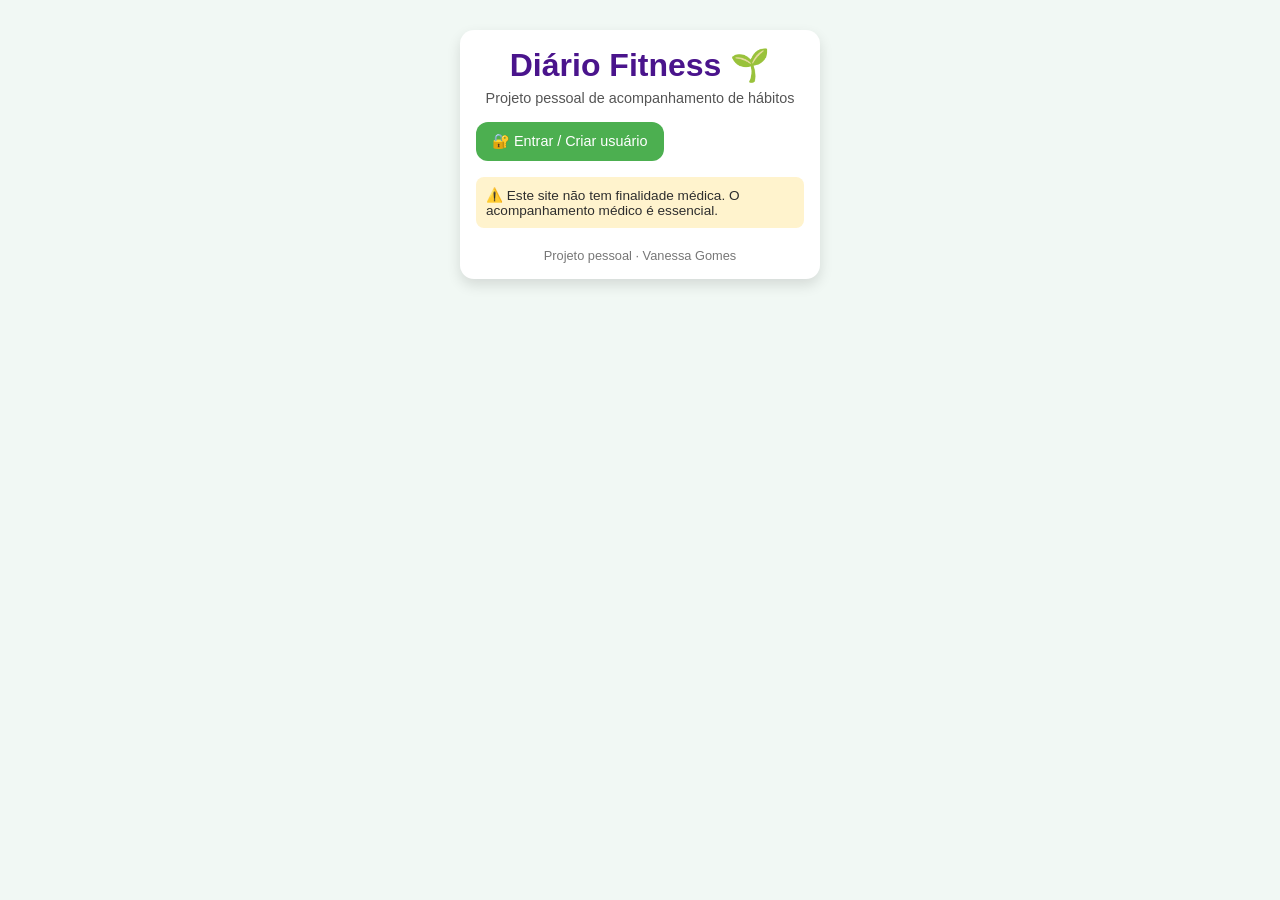
<file: index.html>
<!DOCTYPE html>
<html lang="pt-BR">
<head>
  <meta charset="UTF-8">
  <title>Diário Fitness</title>
  <link rel="stylesheet" href="css/style.css">
</head>

<body data-page="home">

  <div class="app">

    <header class="header">
      <h1>Diário Fitness 🌱</h1>
      <p class="subtitle">
        Projeto pessoal de acompanhamento de hábitos
      </p>
    </header>

    <!-- 🔐 ÁREA DE LOGIN -->
    <div id="area-login" class="acoes-site">
      <a href="pages/login.html" class="btn-principal">
        🔐 Entrar / Criar usuário
      </a>
    </div>

    <!-- 👤 ÁREA LOGADA -->
    <div id="area-usuario" style="display:none">

      <p class="subtitle">
        👋 Olá, <strong id="nomeUsuario"></strong>
      </p>

      <nav class="menu">
        <a href="pages/calculo.html">Cálculo saudável</a>
        <a href="pages/metas.html">Meta semanal</a>
        <a href="pages/refeicoes.html">Refeições</a>
        <a href="pages/sobre.html">Sobre</a>
      </nav>

      <div class="acoes-site">
        <a href="pages/kcal.html" class="btn-principal">
          🍎 Controle calórico diário
        </a>
      </div>

      <div class="acoes-site">
<button onclick="logout()">🚪 Sair</button>
      </div>

    </div>

    <div class="alerta">
      ⚠️ Este site não tem finalidade médica.
      O acompanhamento médico é essencial.
    </div>

    <footer class="footer">
      Projeto pessoal · Vanessa Gomes
    </footer>

  </div>

  <script src="js/script.js"></script>
  <script src="../js/auth.js"></script>
</body>
</html>
</file>
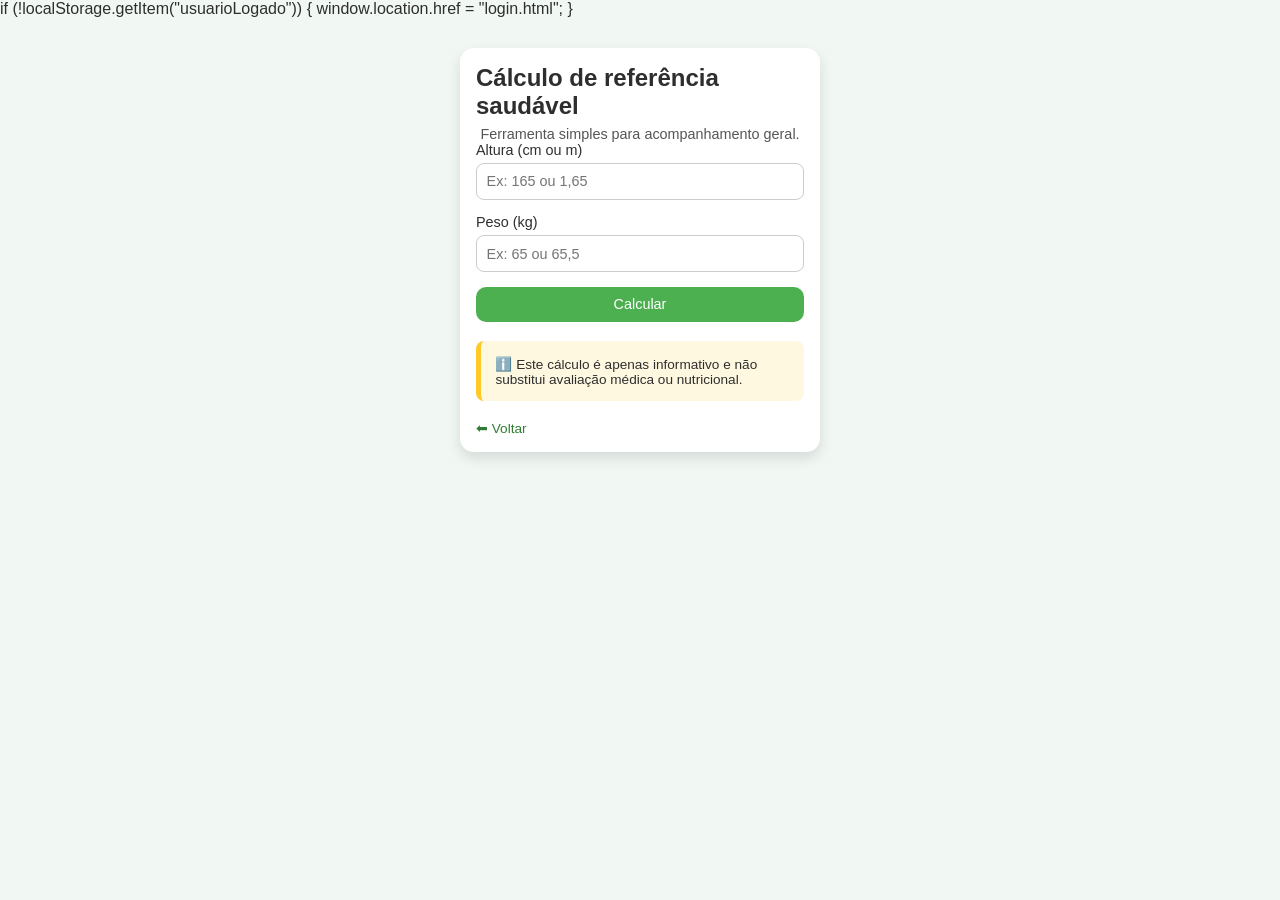
<file: pages/calculo.html>
if (!localStorage.getItem("usuarioLogado")) {
  window.location.href = "login.html";
}
<!DOCTYPE html>
<html lang="pt-BR">
<head>
  <meta charset="UTF-8">
  <title>Cálculo saudável</title>
  <link rel="stylesheet" href="../css/style.css">
</head>

<body data-page="interna">

  <div class="app">

    <h2>Cálculo de referência saudável</h2>

    <p class="subtitle">
      Ferramenta simples para acompanhamento geral.
    </p>

    <label for="altura">Altura (cm ou m)</label>
    <input
      type="text"
      id="altura"
      placeholder="Ex: 165 ou 1,65"
    >

    <label for="peso">Peso (kg)</label>
    <input
      type="text"
      id="peso"
      placeholder="Ex: 65 ou 65,5"
    >

    <button onclick="calcularIMC()">
      Calcular
    </button>

    <p id="resultado"></p>

    <p class="aviso">
      ℹ️ Este cálculo é apenas informativo e não substitui
      avaliação médica ou nutricional.
    </p>

    <a class="voltar" href="../index.html">⬅ Voltar</a>

  </div>

  <script src="../js/script.js"></script>
</body>
</html>
</file>
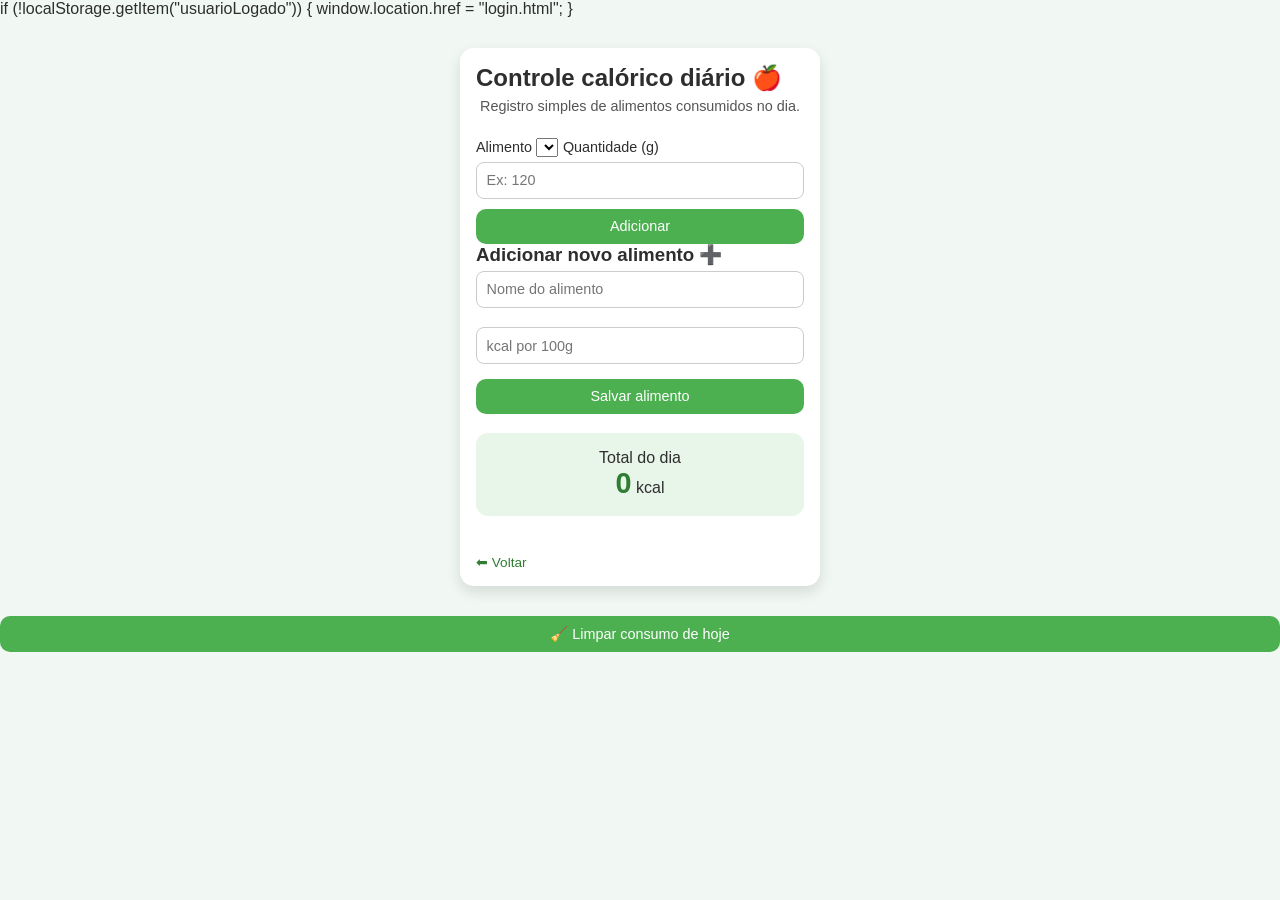
<file: pages/kcal.html>
if (!localStorage.getItem("usuarioLogado")) {
  window.location.href = "login.html";
}
<!DOCTYPE html>
<html lang="pt-BR">
<head>
  <meta charset="UTF-8">
  <title>Controle calórico diário</title>
  <link rel="stylesheet" href="../css/style.css">
</head>

<body data-page="interna">

  <div class="app">

    <h2>Controle calórico diário 🍎</h2>
    <p class="subtitle">
      Registro simples de alimentos consumidos no dia.
    </p>

    <div class="kcal-box">

      <label>Alimento</label>
      <select id="nomeAlimento"></select>

      <label>Quantidade (g)</label>
      <input type="number" id="gramas" placeholder="Ex: 120">

      <button type="button" onclick="adicionarAlimento()">
        Adicionar
      </button>

    </div>

    <div class="novo-alimento-box">
  <h3>Adicionar novo alimento ➕</h3>

  <input
    type="text"
    id="novoNome"
    placeholder="Nome do alimento"
  >

  <input
    type="number"
    id="novoKcal"
    placeholder="kcal por 100g"
  >

  <button onclick="salvarNovoAlimento()">
    Salvar alimento
  </button>
</div>

    <div class="resumo-kcal">
      Total do dia<br>
      <span id="totalKcal">0</span> kcal
    </div>

    <div id="listaKcal"></div>

    <a class="voltar" href="../index.html">⬅ Voltar</a>

  </div>

  <button class="btn-limpar" onclick="limparDia()">
  🧹 Limpar consumo de hoje
</button>

  <canvas id="graficoKcal" height="200"></canvas>
  
  <script src="../js/script.js"></script>
</body>
</html>
</file>
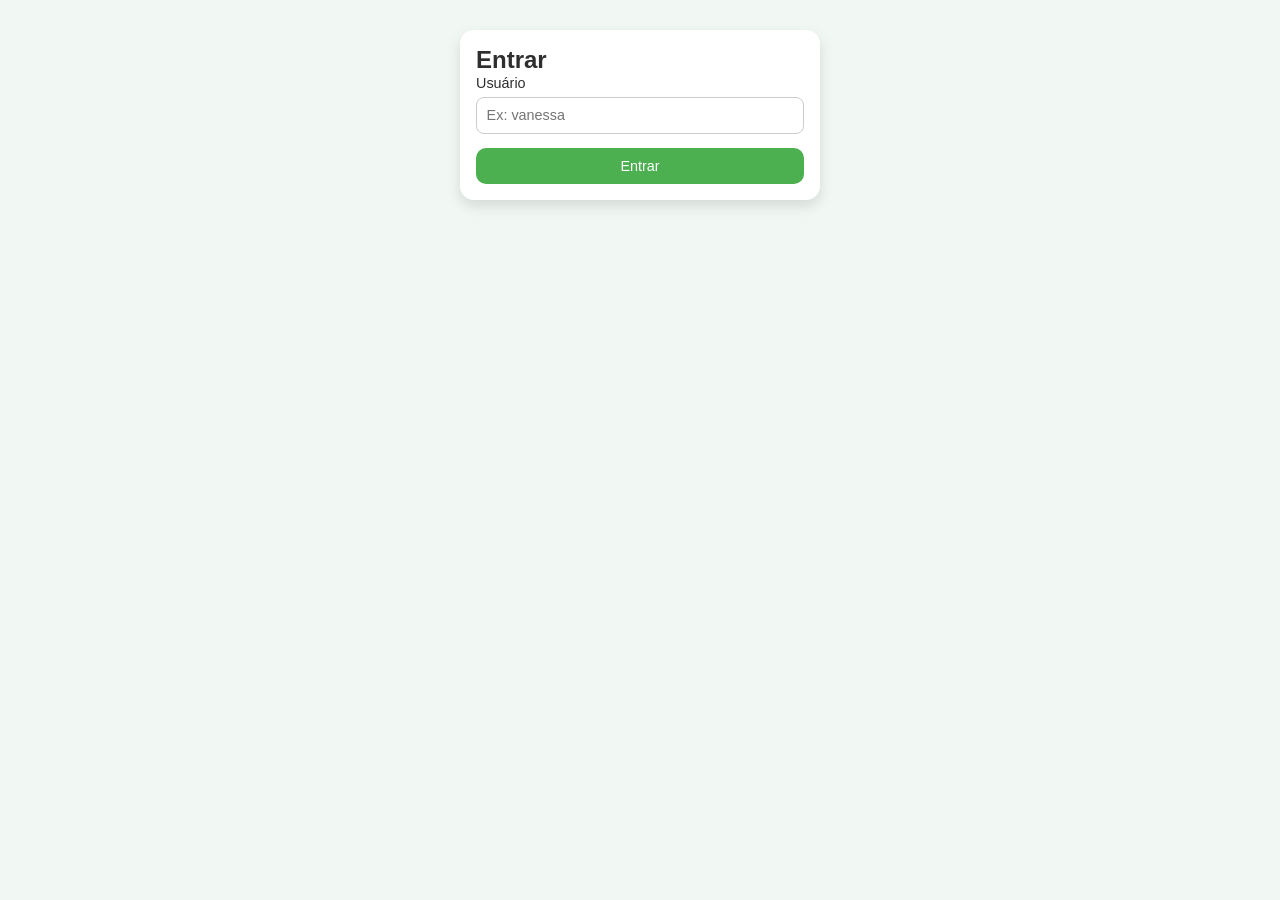
<file: pages/login.html>
<!DOCTYPE html>
<html lang="pt-BR">
<head>
  <meta charset="UTF-8">
  <title>Login - Diário Fitness</title>
  <link rel="stylesheet" href="../css/style.css">
</head>

<body>

  <div class="app">
    <h2>Entrar</h2>

    <label>Usuário</label>
    <input type="text" id="usuario" placeholder="Ex: vanessa">

    <button onclick="entrar()">Entrar</button>
  </div>

  <script src="../js/auth.js"></script>
</body>
</html>
</file>
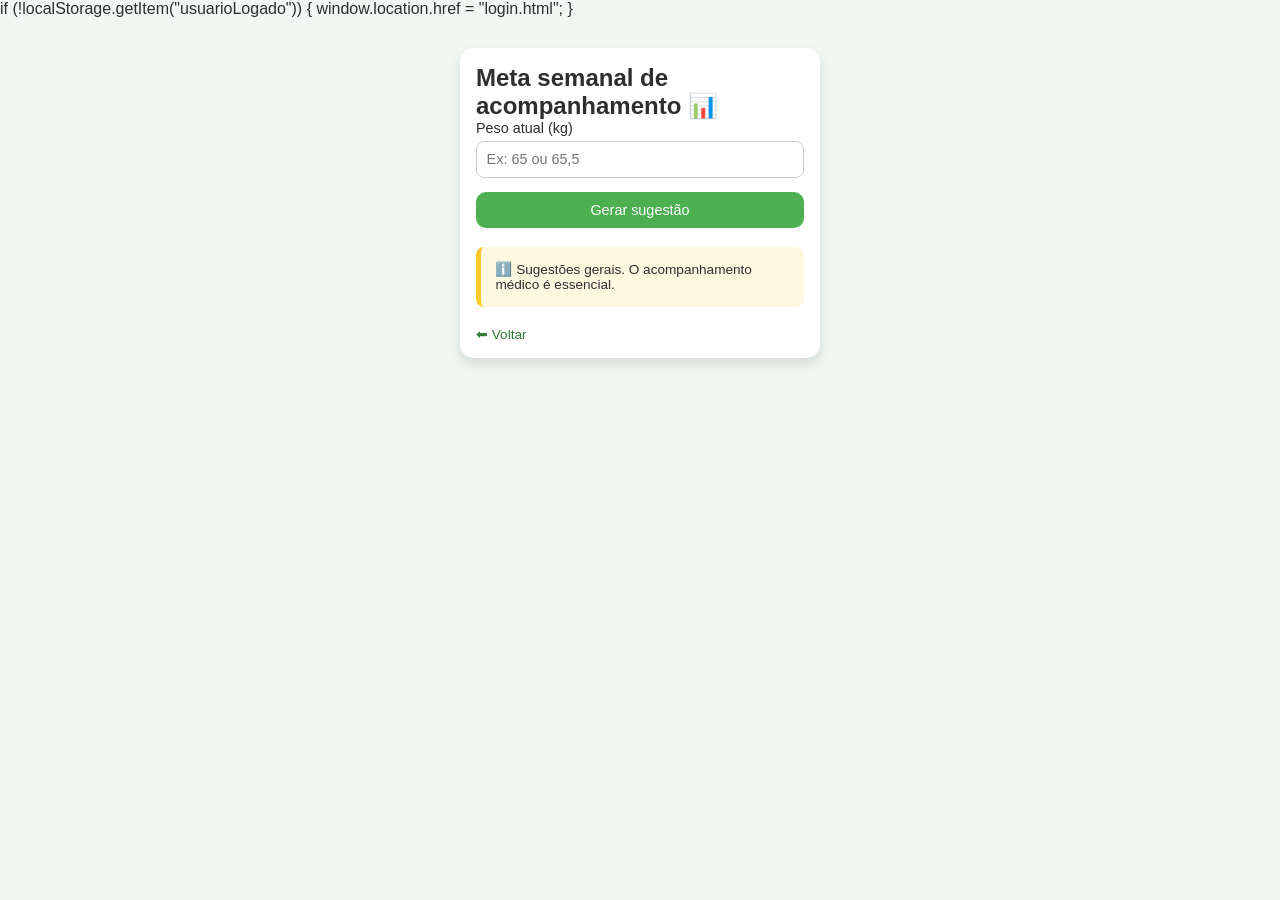
<file: pages/metas.html>
if (!localStorage.getItem("usuarioLogado")) {
  window.location.href = "login.html";
}
<!DOCTYPE html>
<html lang="pt-BR">
<head>
  <meta charset="UTF-8">
  <title>Meta semanal</title>
  <link rel="stylesheet" href="../css/style.css">
</head>

<body data-page="interna">

  <div class="app">

    <!-- MENU -->
    <nav class="menu">
      <a href="../index.html">Início</a>
      <a href="calculo.html">Cálculo saudável</a>
      <a href="meta.html">Meta semanal</a>
      <a href="refeicoes.html">Refeições</a>
      <a href="sobre.html" data-page="sobre">Sobre</a>
    </nav>

    <!-- CONTEÚDO -->
    <h2>Meta semanal de acompanhamento 📊</h2>

    <label for="pesoMeta">Peso atual (kg)</label>
    <input
      type="text"
      id="pesoMeta"
      placeholder="Ex: 65 ou 65,5"
    >

    <button onclick="gerarMeta()">Gerar sugestão</button>

    <p id="resultadoMeta"></p>

    <p class="aviso">
      ℹ️ Sugestões gerais. O acompanhamento médico é essencial.
    </p>

    <a href="../index.html" class="voltar">⬅ Voltar</a>

  </div>

  <script src="../js/script.js"></script>
</body>
</html>
</file>
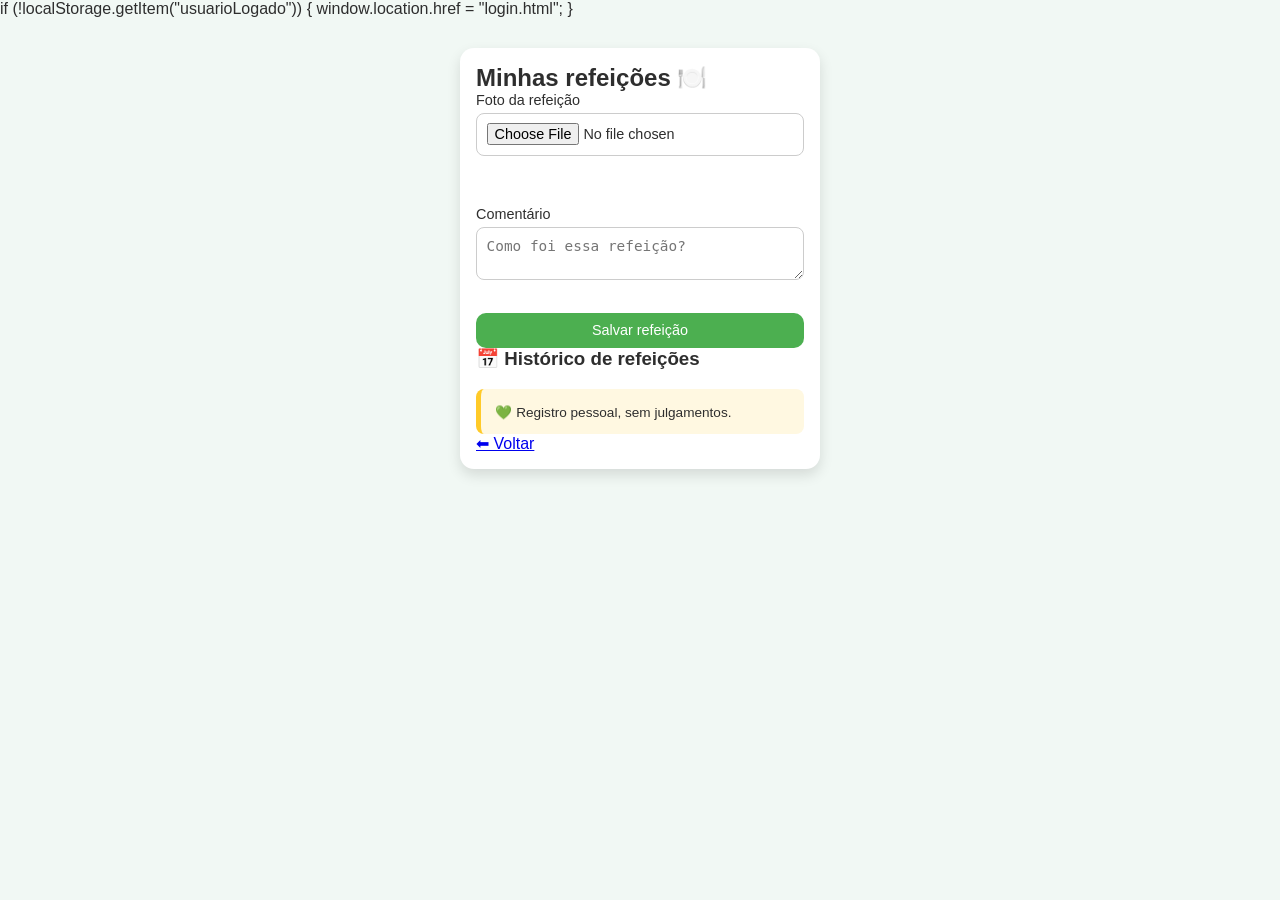
<file: pages/refeicoes.html>
if (!localStorage.getItem("usuarioLogado")) {
  window.location.href = "login.html";
}
<!DOCTYPE html>
<html lang="pt-BR">
<head>
  <meta charset="UTF-8">
  <title>Minhas refeições</title>
  <link rel="stylesheet" href="../css/style.css">
</head>

<body data-page="interna">

  <div class="app">

    <!-- MENU -->
    <nav class="menu">
      <a href="../index.html">Início</a>
      <a href="calculo.html">Cálculo saudável</a>
      <a href="meta.html">Meta semanal</a>
      <a href="refeicoes.html">Refeições</a>
      <a href="sobre.html" data-page="sobre">Sobre</a>
    </nav>

    <!-- CONTEÚDO -->
    <h2>Minhas refeições 🍽️</h2>

    <label>Foto da refeição</label><br>
    <input type="file" id="foto" accept="image/*"><br><br>

    <img id="preview" style="max-width:300px; display:none;"><br>

    <label>Comentário</label><br>
    <textarea id="comentario" placeholder="Como foi essa refeição?"></textarea><br><br>

    <button onclick="salvarRefeicao()">Salvar refeição</button>

    <h3>📅 Histórico de refeições</h3>
    <div id="listaRefeicoes"></div>

    <p class="aviso">
      💚 Registro pessoal, sem julgamentos.
    </p>

    <a href="../index.html">⬅ Voltar</a>

  </div>

  <script src="../js/script.js"></script>
</body>
</html>
</file>
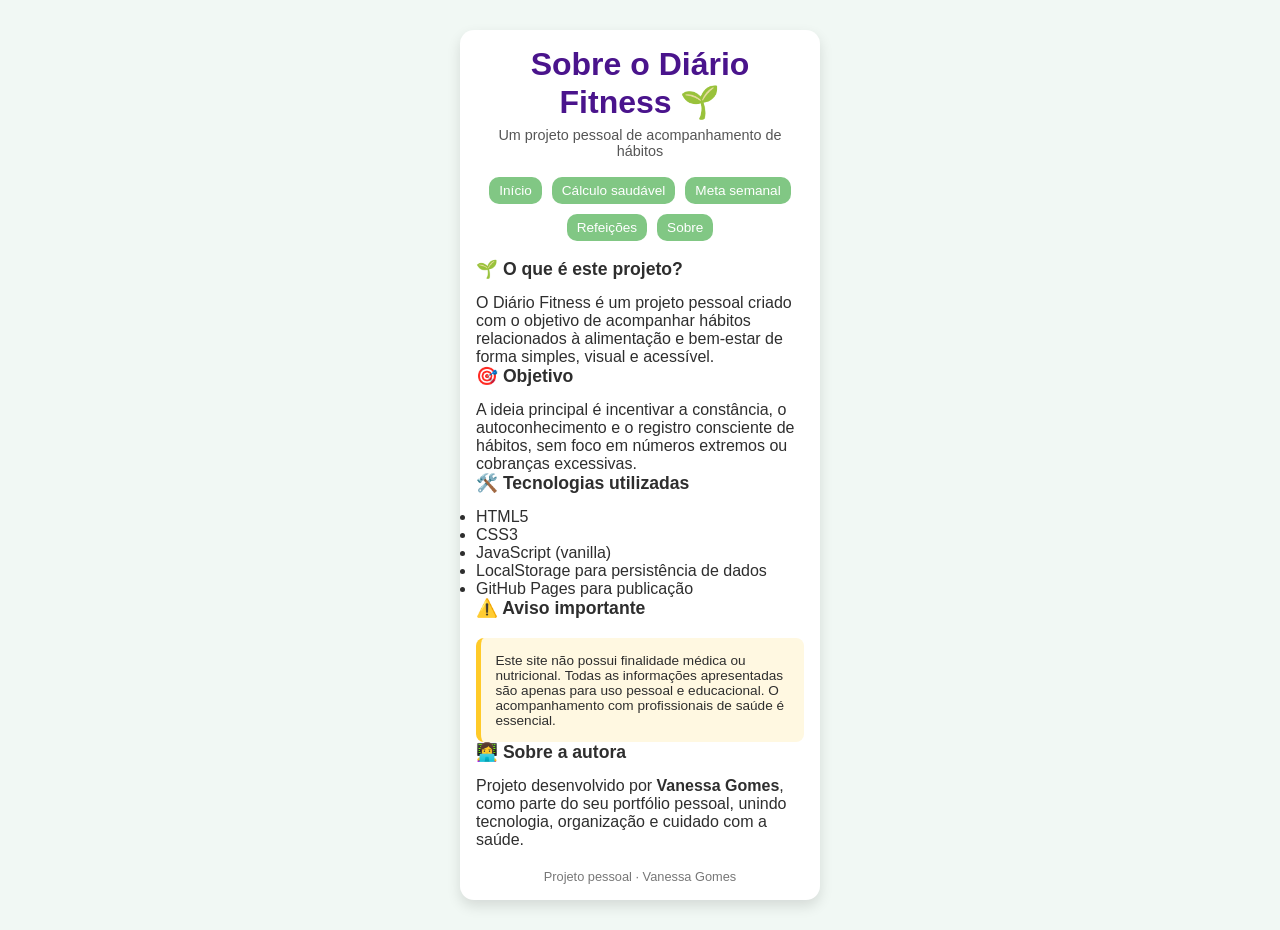
<file: pages/sobre.html>
<!DOCTYPE html>
<html lang="pt-BR">
<head>
  <meta charset="UTF-8">
  <title>Sobre o Projeto</title>
  <link rel="stylesheet" href="../css/style.css">
</head>

<body data-page="sobre">

<div class="app">

  <header class="header">
    <h1>Sobre o Diário Fitness 🌱</h1>
    <p class="subtitle">Um projeto pessoal de acompanhamento de hábitos</p>
  </header>

  <nav class="menu">
    <a href="../index.html" data-page="home">Início</a>
    <a href="calculo.html" data-page="calculo">Cálculo saudável</a>
    <a href="meta.html" data-page="meta">Meta semanal</a>
    <a href="refeicoes.html" data-page="refeicoes">Refeições</a>
    <a href="sobre.html" data-page="sobre">Sobre</a>
  </nav>

  <div class="conteudo">
    <div class="card">

      <h2>🌱 O que é este projeto?</h2>
      <p>
        O Diário Fitness é um projeto pessoal criado com o objetivo de
        acompanhar hábitos relacionados à alimentação e bem-estar de forma
        simples, visual e acessível.
      </p>

      <h2>🎯 Objetivo</h2>
      <p>
        A ideia principal é incentivar a constância, o autoconhecimento e
        o registro consciente de hábitos, sem foco em números extremos ou
        cobranças excessivas.
      </p>

      <h2>🛠️ Tecnologias utilizadas</h2>
      <ul>
        <li>HTML5</li>
        <li>CSS3</li>
        <li>JavaScript (vanilla)</li>
        <li>LocalStorage para persistência de dados</li>
        <li>GitHub Pages para publicação</li>
      </ul>

      <h2>⚠️ Aviso importante</h2>
      <p class="aviso">
        Este site não possui finalidade médica ou nutricional.
        Todas as informações apresentadas são apenas para uso pessoal
        e educacional. O acompanhamento com profissionais de saúde é
        essencial.
      </p>

      <h2>👩‍💻 Sobre a autora</h2>
      <p>
        Projeto desenvolvido por <strong>Vanessa Gomes</strong>,
        como parte do seu portfólio pessoal, unindo tecnologia,
        organização e cuidado com a saúde.
      </p>

    </div>
  </div>

  <footer class="footer">
    Projeto pessoal · Vanessa Gomes
  </footer>

</div>

<script src="../js/script.js"></script>
</body>
</html>
</file>
<file: css/style.css>
/* =========================
   RESET BÁSICO
========================= */
* {
  box-sizing: border-box;
  margin: 0;
  padding: 0;
}

body {
  font-family: "Segoe UI", Arial, sans-serif;
  background-color: #f1f8f4;
  color: #2e2e2e;
}

/* =========================
   APP PRINCIPAL
========================= */
.app {
  max-width: 360px;
  margin: 30px auto;
  background: #ffffff;
  padding: 16px;
  border-radius: 14px;
  box-shadow: 0 6px 14px rgba(0,0,0,0.12);
  position: relative;
  z-index: 10;
}

/* =========================
   HEADER
========================= */
.header h1 {
  margin: 0;
  color: #4a148c;
  text-align: center;
}

.subtitle {
  margin-top: 6px;
  text-align: center;
  color: #555;
  font-size: 0.9rem;
}

/* =========================
   MENU
========================= */
.menu {
  margin: 18px 0;
  display: flex;
  justify-content: center;
  gap: 10px;
  flex-wrap: wrap;
}

.menu a {
  padding: 6px 10px;
  background-color: #81c784;
  border-radius: 10px;
  text-decoration: none;
  color: white;
  font-weight: 500;
  font-size: 0.85rem;
}

.menu a:hover {
  background-color: #66bb6a;
}

.menu a.ativo {
  background-color: #4caf50;
}

/* =========================
   CONTEÚDO
========================= */
.conteudo {
  display: block;
}

.conteudo h2 {
  margin-bottom: 14px;
  font-size: 1.1rem;
}

/* =========================
   FORMULÁRIOS
========================= */
label {
  font-weight: 500;
  font-size: 0.9rem;
}

input,
textarea {
  width: 100%;
  padding: 0.6rem;
  margin-top: 0.3rem;
  margin-bottom: 0.9rem;
  border-radius: 8px;
  border: 1px solid #ccc;
  font-size: 0.9rem;
}

textarea {
  resize: vertical;
}

/* =========================
   BOTÕES
========================= */
button {
  width: 100%;
  background: #4caf50;
  color: white;
  border: none;
  padding: 0.6rem;
  border-radius: 10px;
  font-size: 0.9rem;
  cursor: pointer;
}

button:hover {
  background: #43a047;
}

button,
a {
  pointer-events: auto;
}

/* Botão excluir */
.btn-excluir {
  margin-top: 0.6rem;
  background: #e53935;
  padding: 0.5rem;
  font-size: 0.85rem;
}

.btn-excluir:hover {
  background: #c62828;
}

/* =========================
   AÇÕES DO SITE (COMPARTILHAR)
========================= */
.acoes-site {
  display: flex;
  gap: 0.6rem;
  justify-content: center;
  margin: 1rem 0;
  position: relative;
  z-index: 5;
}

.acoes-site button {
  width: auto;
  padding: 0.5rem 0.8rem;
  font-size: 0.8rem;
}

/* =========================
   AVISO
========================= */
.aviso {
  background: #fff8e1;
  border-left: 5px solid #ffca28;
  padding: 0.9rem;
  margin-top: 1.2rem;
  border-radius: 8px;
  font-size: 0.85rem;
}

/* =========================
   ALERTA HOME
========================= */
.alerta {
  background-color: #fff3cd;
  padding: 10px;
  border-radius: 8px;
  font-size: 0.85rem;
  margin-bottom: 18px;
}

/* =========================
   LINK VOLTAR
========================= */
.voltar {
  display: inline-block;
  margin-top: 1.2rem;
  color: #2e7d32;
  text-decoration: none;
  font-size: 0.85rem;
}

.voltar:hover {
  text-decoration: underline;
}

/* =========================
   FOOTER
========================= */
.footer {
  margin-top: 20px;
  font-size: 0.8rem;
  color: #777;
  text-align: center;
}

/* =========================
   RESPONSIVO
========================= */
@media (max-width: 600px) {
  .app {
    margin: 20px 10px;
    padding: 14px;
  }

  .menu {
    gap: 8px;
  }

  button {
    font-size: 0.9rem;
  }
}
/* ESCONDER MENU FORA DA HOME */
body[data-page="interna"] .menu {
  display: none;
}

/* ===== CONTROLE CALÓRICO ===== */

.kcal-box {
  margin-top: 1.5rem;
}

.kcal-box input {
  margin-bottom: 0.6rem;
}

.resumo-kcal {
  margin: 1.2rem 0;
  padding: 1rem;
  background: #e8f5e9;
  border-radius: 12px;
  text-align: center;
}

.resumo-kcal span {
  font-size: 1.8rem;
  font-weight: bold;
  color: #2e7d32;
}

.item-kcal {
  display: flex;
  justify-content: space-between;
  align-items: center;
  background: #fafafa;
  padding: 0.8rem;
  border-radius: 10px;
  margin-bottom: 0.6rem;
}

.item-kcal p {
  margin: 0;
  font-size: 0.9rem;
  color: #555;
}

.item-kcal button {
  background: transparent;
  border: none;
  font-size: 1rem;
  cursor: pointer;
  color: #e53935;
}
.btn-principal {
  display: inline-block;
  padding: 0.7rem 1rem;
  background: #4caf50;
  color: white;
  border-radius: 12px;
  text-decoration: none;
  font-size: 0.9rem;
  font-weight: 500;
}

.btn-principal:hover {
  background: #43a047;
}
</file>
